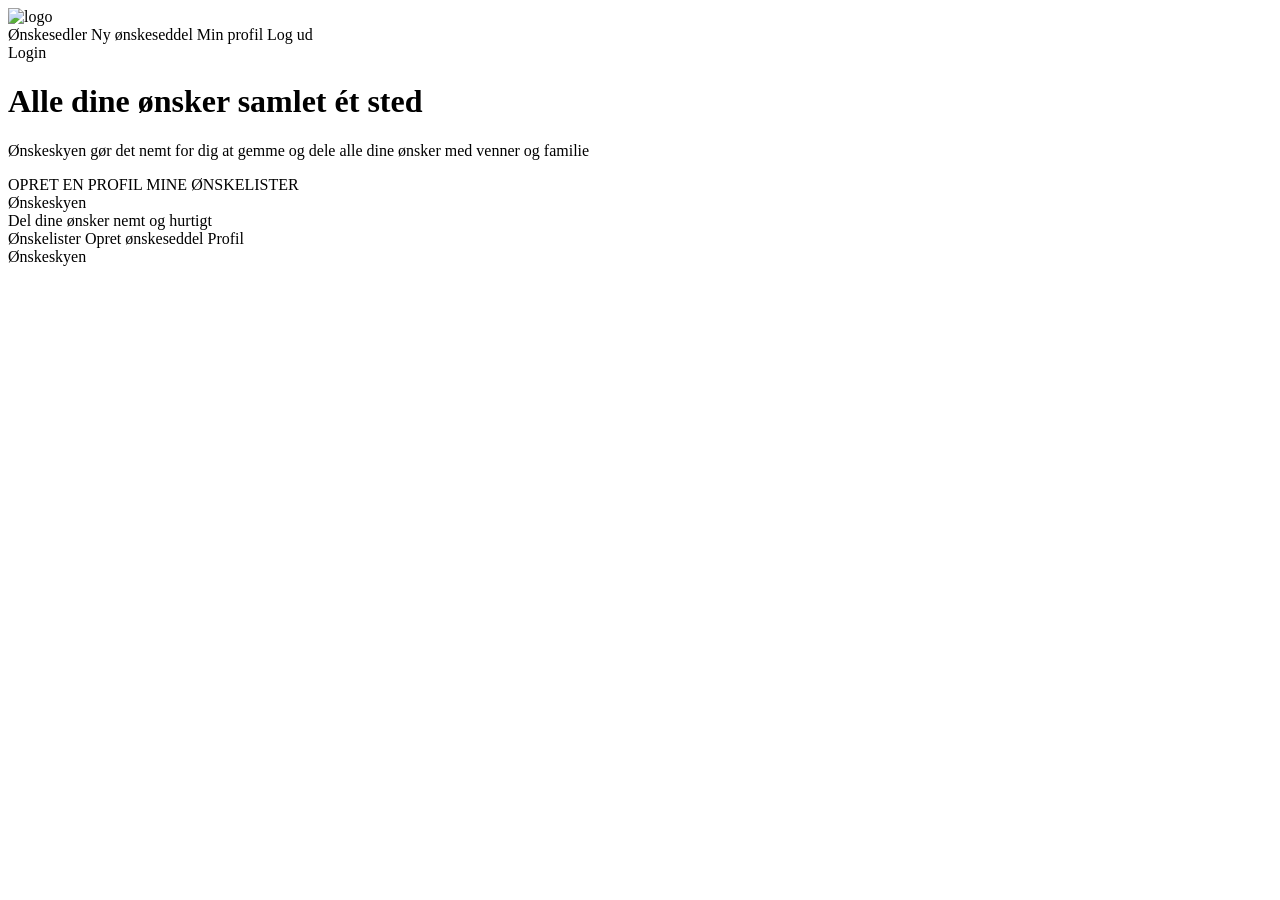
<file: src/main/resources/templates/index.html>
<!DOCTYPE html>
<html lang="en" xmlns:th="http://www.thymeleaf.org">
<head>
    <meta charset="UTF-8">
    <title>Ønskeskyen</title>
    <link rel="stylesheet" th:href="@{/headerStyle.css}">
    <link rel="stylesheet" th:href="@{/bodyStyle.css}">
    <link rel="stylesheet" th:href="@{/footerStyle.css}">
    <link rel="stylesheet" th:href="@{/globalStyle.css}">
</head>
<body>
<header>
    <nav class="navbar">

        <!-- LOGO -->
        <div class="logo">
            <a th:href="@{/}">
                <img th:src="@{/img/Logo.png}" alt="logo">
            </a>
        </div>

        <!-- NAV LINKS -->
        <div class="nav-links">

            <!-- LOGGED IN -->
            <div th:if="${session.loggedInUser}">
                <a th:href="@{/showWishlists}">Ønskesedler</a>
                <a th:href="@{/createWishlist}">Ny ønskeseddel</a>
                <a th:href="@{/profile}">Min profil</a>
                <a th:href="@{/logout}">Log ud</a>
            </div>

            <!-- NOT LOGGED IN -->
            <div th:if="${session.loggedInUser == null}">
                <a th:href="@{/login}">Login</a>
            </div>

        </div>

    </nav>
</header>

<main class="index-main">
    <div class="hero">
        <div class="hero-text">
            <h1>Alle dine ønsker samlet ét sted</h1>
            <p>Ønskeskyen gør det nemt for dig at gemme og dele alle dine ønsker med venner og familie</p>
            <a th:if="${session.loggedInUser == null}" th:href="@{/createUser}" class="hero-btn">OPRET EN PROFIL</a>
            <a th:if="${session.loggedInUser != null}" th:href="@{/showWishlists}" class="hero-btn">MINE ØNSKELISTER</a>
        </div>
    </div>
</main>

<footer>
    <div class="footer-container">
        <div class="footer-left">
            <div class="footer-title">Ønskeskyen</div>
            <div class="footer-text">Del dine ønsker nemt og hurtigt</div>
        </div>
        <div class="footer-links">
            <div th:if="${session.loggedInUser != null}">
                <a th:href="@{/showWishlists}">Ønskelister</a>
                <a th:href="@{/createWishlist}">Opret ønskeseddel</a>
                <a th:href="@{/profile}">Profil</a>
            </div>
        </div>
    </div>
    <div class="footer-bottom">
        Ønskeskyen
    </div>
</footer>
</body>
</html>
</file>
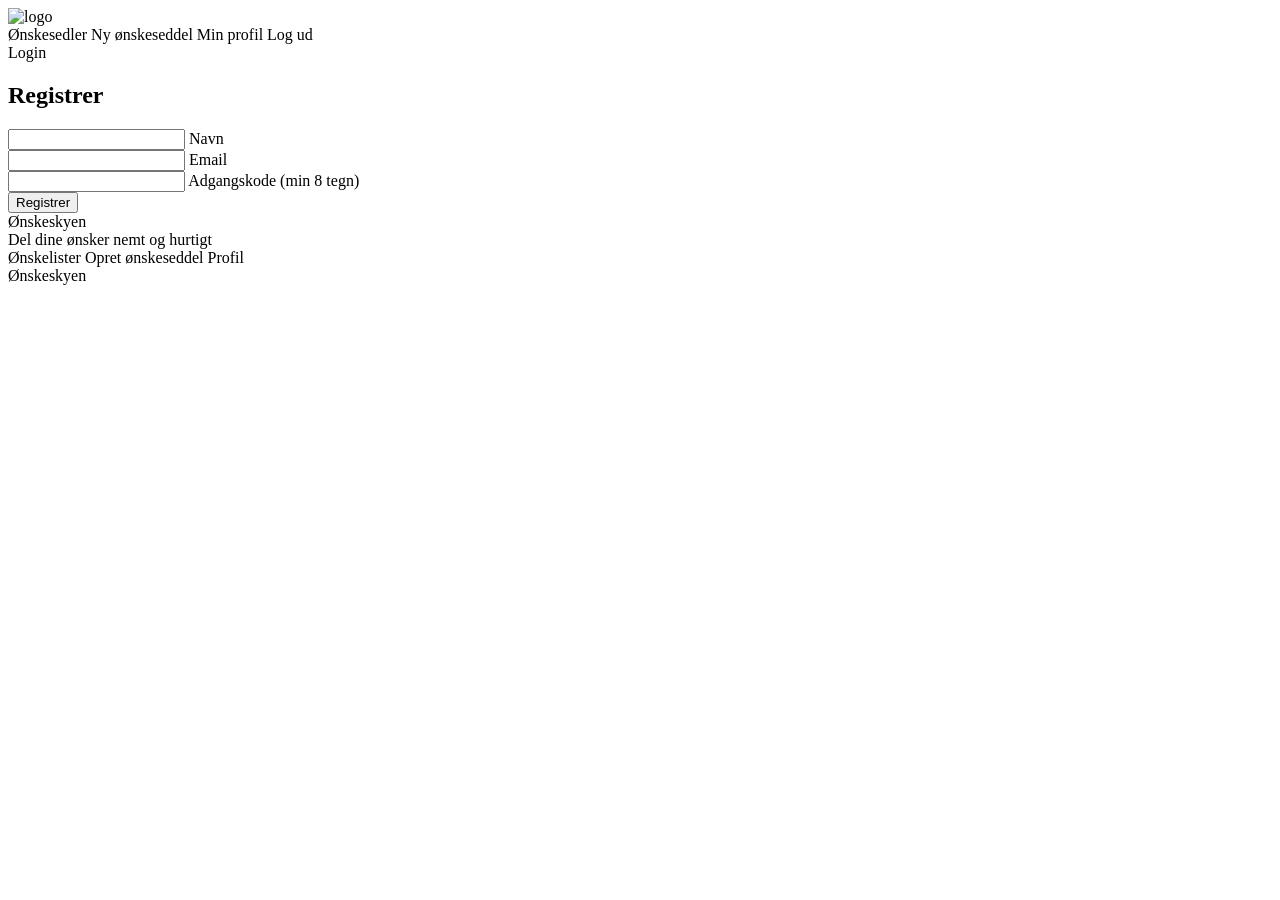
<file: src/main/resources/templates/createUser.html>
<!DOCTYPE html>
<html lang="en" xmlns:th="http://www.thymeleaf.org">
<head>
    <meta charset="UTF-8">
    <title>Create User</title>
    <link rel="stylesheet" th:href="@{/headerStyle.css}">
    <link rel="stylesheet" th:href="@{/formStyle.css}">
    <link rel="stylesheet" th:href="@{/footerStyle.css}">
    <link rel="stylesheet" th:href="@{/globalStyle.css}">
</head>
<body>
<header>
    <nav class="navbar">

        <div class="logo">
            <a th:href="@{/}">
                <img th:src="@{/img/Logo.png}" alt="logo">
            </a>
        </div>

        <div class="nav-links">
            <div th:if="${session.loggedInUser}">
                <a th:href="@{/showWishlists}">Ønskesedler</a>
                <a th:href="@{/createWishlist}">Ny ønskeseddel</a>
                <a th:href="@{/profile}">Min profil</a>
                <a th:href="@{/logout}">Log ud</a>
            </div>

            <div th:if="${session.loggedInUser == null}">
                <a th:href="@{/login}">Login</a>
            </div>
        </div>

    </nav>
</header>
<main>
    <div class="container">
        <form class="form-wrapper" th:action="@{/createUser}" method="post">
            <div class="createUserForm">
                <h2 class="form-title">Registrer</h2>
                <div th:if="${errorMessage}" class="error-message">
                    <p th:text="${errorMessage}"></p>
                </div>
                <div class="name-wrapper">
                    <div class="form-group">
                        <input type="text" id="name" name="name" th:value="${name}" placeholder=" " required>
                        <label for="name">Navn</label>
                    </div>
                </div>

                <div class="email-wrapper">
                    <div class="form-group">
                        <input type="email" id="email" name="email" th:value="${email}" placeholder=" " required>
                        <label for="email">Email</label>
                    </div>
                </div>

                <div class="password-wrapper">
                    <div class="form-group">
                        <input type="password" id="password" name="password" placeholder=" " required>
                        <label for="password">Adgangskode (min 8 tegn)</label>
                    </div>
                </div>

                <div class="button-wrapper">
                    <div class="form-actions">
                        <button type="submit" class="btn" id="btn-submit">Registrer</button>
                    </div>
                </div>
            </div>
        </form>
    </div>
</main>

<footer>
    <div class="footer-container">

        <div class="footer-left">
            <div class="footer-title">Ønskeskyen</div>
            <div class="footer-text">Del dine ønsker nemt og hurtigt</div>
        </div>

        <div class="footer-links">
            <div th:if="${session.loggedInUser != null}">
                <a th:href="@{/showWishlists}">Ønskelister</a>
                <a th:href="@{/createWishlist}">Opret ønskeseddel</a>
                <a th:href="@{/profile}">Profil</a>
            </div>
        </div>

    </div>

    <div class="footer-bottom">
        Ønskeskyen
    </div>
</footer>
</body>
</html>
</file>
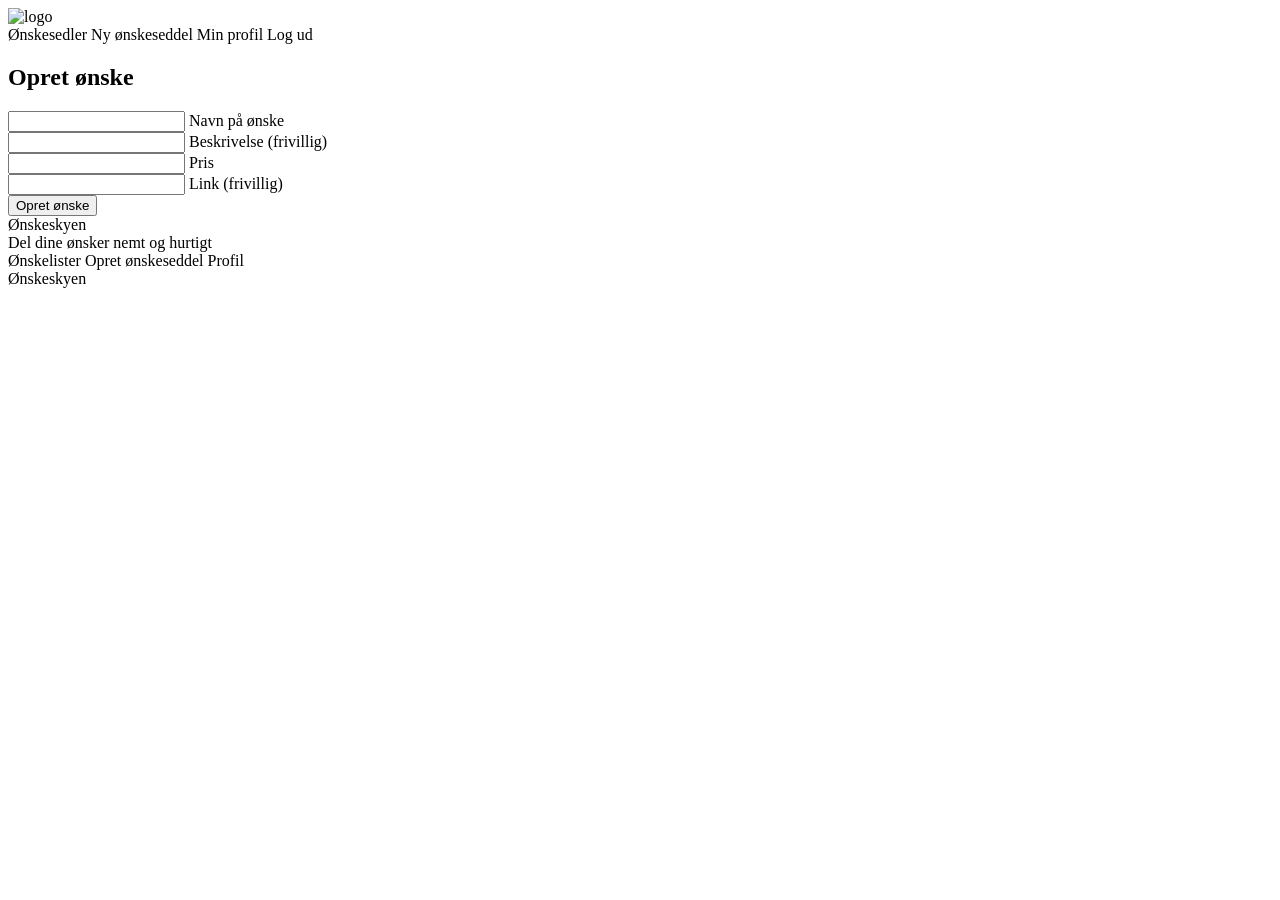
<file: src/main/resources/templates/createWish.html>
<!DOCTYPE html>
<html lang="en" xmlns:th="http://www.thymeleaf.org">
<head>
    <meta charset="UTF-8">
    <title>Title</title>
    <link rel="stylesheet" th:href="@{/formStyle.css}">
    <link rel="stylesheet" th:href="@{/headerStyle.css}">
    <link rel="stylesheet" th:href="@{/footerStyle.css}">
    <link rel="stylesheet" th:href="@{/globalStyle.css}">
</head>
<body>
<header>
    <nav class="navbar">

        <div class="logo">
            <a th:href="@{/}">
                <img th:src="@{/img/Logo.png}" alt="logo">
            </a>
        </div>

        <div class="nav-links">
            <a th:href="@{/showWishlists}">Ønskesedler</a>
            <a th:href="@{/createWishlist}">Ny ønskeseddel</a>
            <a th:href="@{/profile}">Min profil</a>
            <a th:href="@{/logout}">Log ud</a>
        </div>

    </nav>
</header>
<main>
    <div class="container">
        <form th:action="@{/wish/create}" class="form-wrapper" method="post">
            <input type="hidden" name="wishlistId" th:value="${wishlistId}"/>
            <div class="createWishForm">
                <h2 class="form-title">Opret ønske</h2>

                <div th:if="${errorMessage}" class="error-message">
                    <p th:text="${errorMessage}"></p>
                </div>
                <div class="form-group">
                    <input type="text" id="name" name="name" th:value="${name}" placeholder=" " required>
                    <label for="name">Navn på ønske</label>
                </div>

                <div class="form-group">
                    <input type="text" id="description" name="description" th:value="${description}" placeholder=" ">
                    <label for="description">Beskrivelse (frivillig)</label>
                </div>

                <div class="form-group">
                    <input type="number" id="price" name="price" th:value="${price}" placeholder=" " required>
                    <label for="price">Pris</label>
                </div>

                <div class="form-group">
                    <input type="text" id="link" name="link" th:value="${link}" placeholder=" ">
                    <label for="link">Link (frivillig)</label>
                </div>

                <div class="button-wrapper">
                    <div class="form-actions">
                        <button type="submit" class="btn" id="btn-submit">Opret ønske</button>
                    </div>
                </div>
            </div>
        </form>
    </div>
</main>
<footer>
    <div class="footer-container">

        <div class="footer-left">
            <div class="footer-title">Ønskeskyen</div>
            <div class="footer-text">Del dine ønsker nemt og hurtigt</div>
        </div>

        <div class="footer-links">
            <div th:if="${session.loggedInUser != null}">
                <a th:href="@{/showWishlists}">Ønskelister</a>
                <a th:href="@{/createWishlist}">Opret ønskeseddel</a>
                <a th:href="@{/profile}">Profil</a>
            </div>
        </div>

    </div>

    <div class="footer-bottom">
        Ønskeskyen
    </div>
</footer>
</body>
</html>
</file>
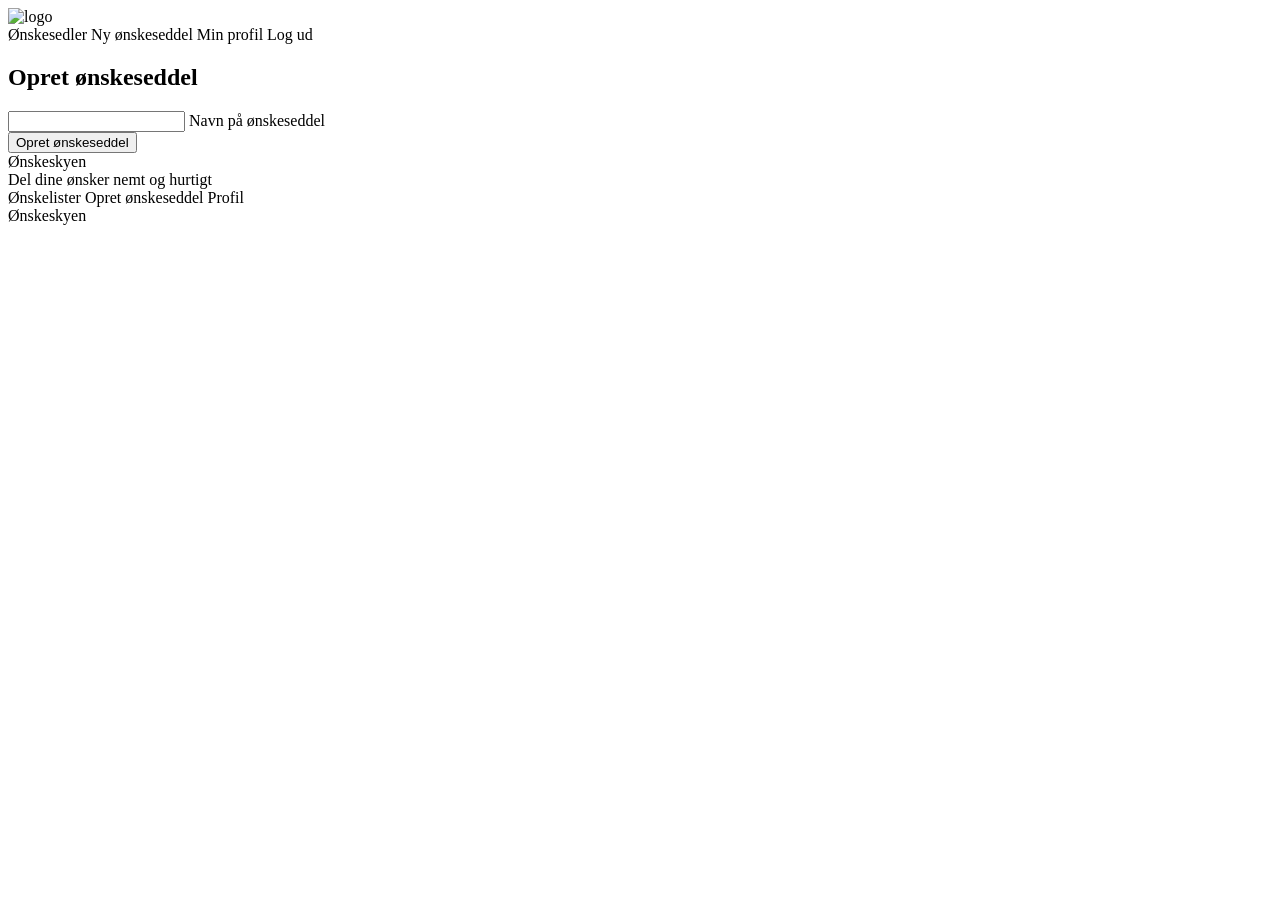
<file: src/main/resources/templates/createWishlist.html>
<!DOCTYPE html>
<html lang="en" xmlns:th="http://www.thymeleaf.org">
<head>
    <meta charset="UTF-8">
    <meta name="viewport" content="width=device-width, initial-scale=1.0">
    <title>Create Wishlist</title>
    <link rel="stylesheet" th:href="@{/formStyle.css}">
    <link rel="stylesheet" th:href="@{/headerStyle.css}">
    <link rel="stylesheet" th:href="@{/footerStyle.css}">
    <link rel="stylesheet" th:href="@{/globalStyle.css}">
</head>
<body>
<header>
    <nav class="navbar">

        <div class="logo">
            <a th:href="@{/}">
                <img th:src="@{/img/Logo.png}" alt="logo">
            </a>
        </div>

        <div class="nav-links">
            <a th:href="@{/showWishlists}">Ønskesedler</a>
            <a th:href="@{/createWishlist}">Ny ønskeseddel</a>
            <a th:href="@{/profile}">Min profil</a>
            <a th:href="@{/logout}">Log ud</a>
        </div>

    </nav>
</header>
<main>
    <div class="container">
        <form class="form-wrapper" th:action="@{/createWishlist}" method="post">
            <div class="createWishlistForm">
                <h2 class="form-title">Opret ønskeseddel</h2>
                <div th:if="${errorMessage}" class="error-message">
                    <p th:text="${errorMessage}"></p>
                </div>
                <div class="form-group">
                    <input type="text" id="name" name="name" placeholder=" " required>
                    <label for="name">Navn på ønskeseddel</label>
                </div>

                <div class="button-wrapper">
                    <div class="form-actions">
                        <button type="submit" class="btn" id="btn-submit">Opret ønskeseddel</button>
                    </div>
                </div>
            </div>
        </form>
    </div>
</main>

<footer>
    <div class="footer-container">

        <div class="footer-left">
            <div class="footer-title">Ønskeskyen</div>
            <div class="footer-text">Del dine ønsker nemt og hurtigt</div>
        </div>

        <div class="footer-links">
            <div th:if="${session.loggedInUser != null}">
                <a th:href="@{/showWishlists}">Ønskelister</a>
                <a th:href="@{/createWishlist}">Opret ønskeseddel</a>
                <a th:href="@{/profile}">Profil</a>
            </div>
        </div>

    </div>

    <div class="footer-bottom">
        Ønskeskyen
    </div>
</footer>
</body>
</html>
</file>
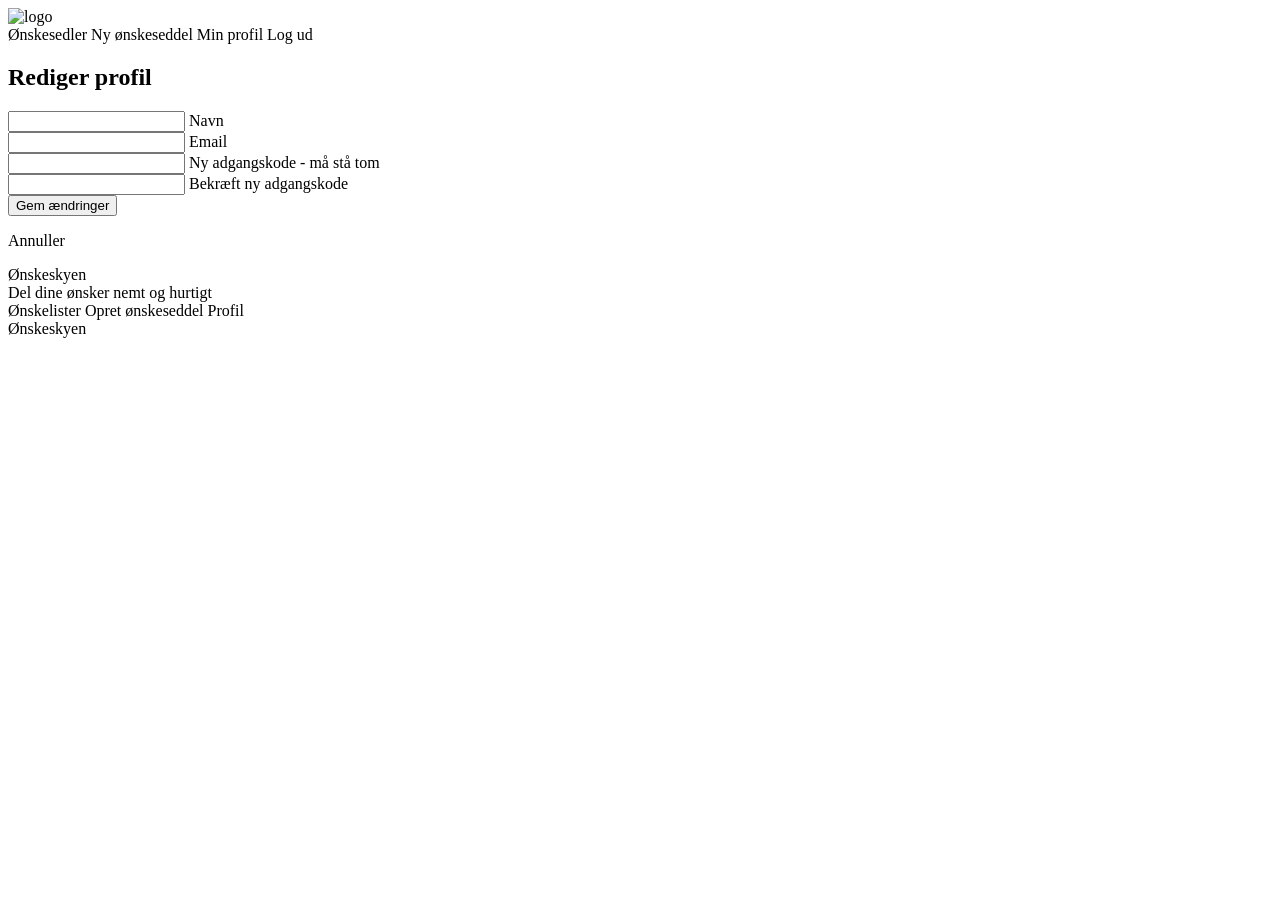
<file: src/main/resources/templates/editProfile.html>
<!DOCTYPE html>
<html lang="en" xmlns:th="http://www.thymeleaf.org">
<head>
    <meta charset="UTF-8">
    <title>Rediger profil</title>
    <link rel="stylesheet" th:href="@{/formStyle.css}">
    <link rel="stylesheet" th:href="@{/headerStyle.css}">
    <link rel="stylesheet" th:href="@{/footerStyle.css}">
    <link rel="stylesheet" th:href="@{/globalStyle.css}">
</head>
<body>
<header>
    <nav class="navbar">

        <div class="logo">
            <a th:href="@{/}">
                <img th:src="@{/img/Logo.png}" alt="logo">
            </a>
        </div>

        <div class="nav-links">
            <a th:href="@{/showWishlists}">Ønskesedler</a>
            <a th:href="@{/createWishlist}">Ny ønskeseddel</a>
            <a th:href="@{/profile}">Min profil</a>
            <a th:href="@{/logout}">Log ud</a>
        </div>
    </nav>
</header>
<main>
    <div class="container">
        <form class="form-wrapper" th:action="@{/profile/edit}" method="post">
            <div class="createUserForm">
                <h2 class="form-title">Rediger profil</h2>
                <div th:if="${errorMessage}" class="error-message">
                    <p th:text="${errorMessage}"></p>
                </div>

                <div class="form-group">
                    <input type="text" id="name" name="name" th:value="${user.name}" placeholder=" " required>
                    <label for="name">Navn</label>
                </div>
                <div class="form-group">
                    <input type="email" id="email" name="email" th:value="${user.email}" placeholder=" " required>
                    <label for="email">Email</label>
                </div>
                <div class="form-group">
                    <input type="password" id="password" name="password" placeholder=" ">
                    <label for="password">Ny adgangskode - må stå tom</label>
                </div>
                <div class="form-group">
                    <input type="password" id="confirmPassword" name="confirmPassword" placeholder=" ">
                    <label for="confirmPassword">Bekræft ny adgangskode</label>
                </div>
                <div class="button-wrapper">
                    <button type="submit" class="btn" id="btn-submit">Gem ændringer</button>
                </div>
                <p><a th:href="@{/profile}">Annuller</a></p>
            </div>
        </form>
    </div>
</main>
<footer>
    <div class="footer-container">

        <div class="footer-left">
            <div class="footer-title">Ønskeskyen</div>
            <div class="footer-text">Del dine ønsker nemt og hurtigt</div>
        </div>

        <div class="footer-links">
            <div th:if="${session.loggedInUser != null}">
                <a th:href="@{/showWishlists}">Ønskelister</a>
                <a th:href="@{/createWishlist}">Opret ønskeseddel</a>
                <a th:href="@{/profile}">Profil</a>
            </div>
        </div>

    </div>

    <div class="footer-bottom">
        Ønskeskyen
    </div>
</footer>
</body>
</html>
</file>
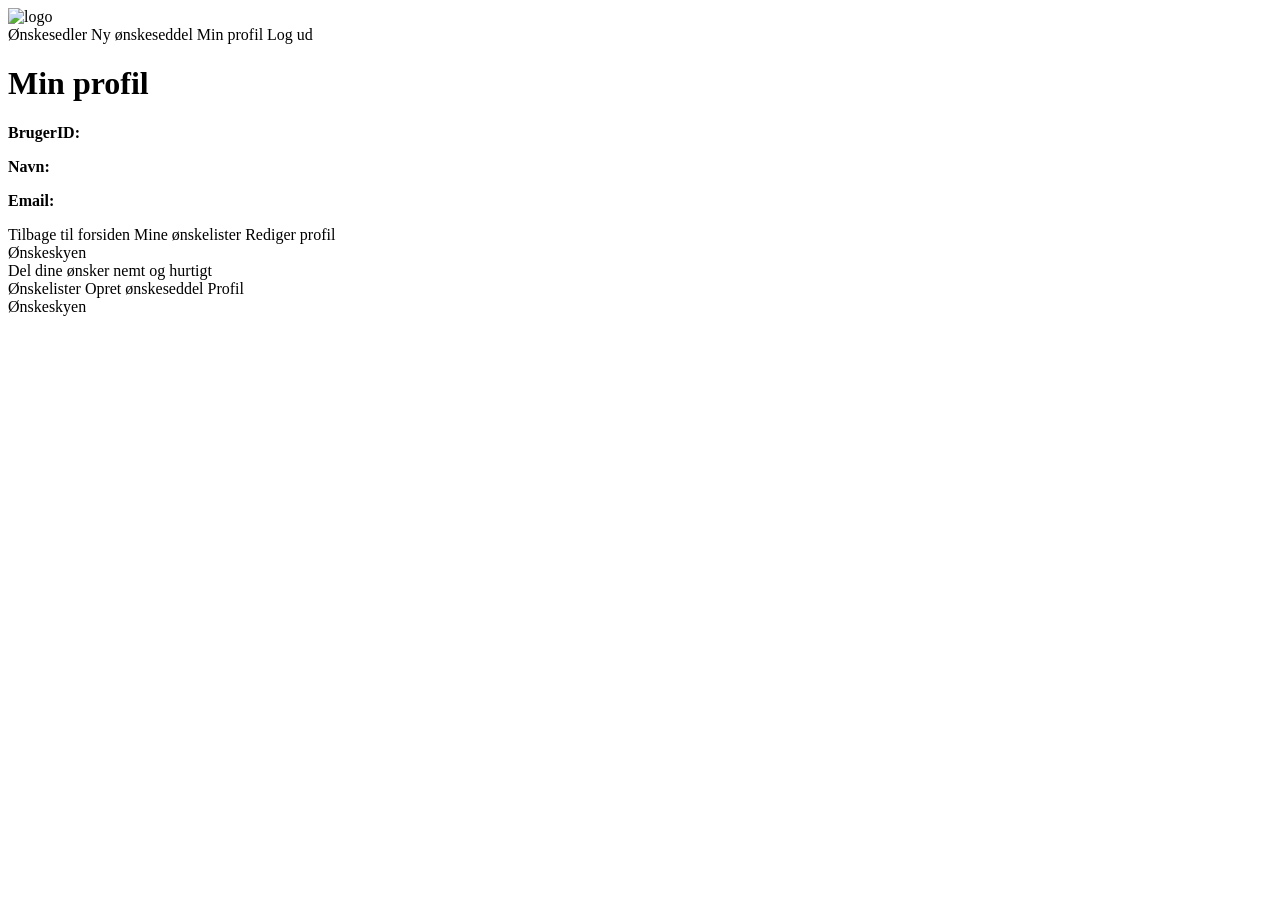
<file: src/main/resources/templates/profile.html>
<!DOCTYPE html>
<html lang="en" xmlns:th="http://www.thymeleaf.org">
<head>
    <meta charset="UTF-8">
    <title>My profile</title>
    <link rel="stylesheet" th:href="@{/headerStyle.css}">
    <link rel="stylesheet" th:href="@{/footerStyle.css}">
    <link rel="stylesheet" th:href="@{/globalStyle.css}">
    <link rel="stylesheet" th:href="@{/bodyStyle.css}">
</head>
<body>
<header>
    <nav class="navbar">
        <div class="logo">
            <a th:href="@{/}">
                <img th:src="@{/img/Logo.png}" alt="logo">
            </a>
        </div>
        <div class="nav-links">
            <a th:href="@{/showWishlists}">Ønskesedler</a>
            <a th:href="@{/createWishlist}">Ny ønskeseddel</a>
            <a th:href="@{/profile}">Min profil</a>
            <a th:href="@{/logout}">Log ud</a>
        </div>
    </nav>
</header>

<main>
    <div class="container">
        <h1 class="page-title">Min profil</h1>

        <div class="profile-card">
            <p><strong>BrugerID:</strong> <span th:text="${session.loggedInUser.id}"></span></p>
            <p><strong>Navn:</strong> <span th:text="${session.loggedInUser.name}"></span></p>
            <p><strong>Email:</strong> <span th:text="${session.loggedInUser.email}"></span></p>
        </div>

        <div class="profile-actions">
            <a th:href="@{/}" class="btn">Tilbage til forsiden</a>
            <a th:href="@{/showWishlists}" class="btn">Mine ønskelister</a>
            <a th:href="@{/profile/edit}" class="btn">Rediger profil</a>
        </div>
    </div>
</main>
</body>

<footer>
    <div class="footer-container">

        <div class="footer-left">
            <div class="footer-title">Ønskeskyen</div>
            <div class="footer-text">Del dine ønsker nemt og hurtigt</div>
        </div>

        <div class="footer-links">
            <div th:if="${session.loggedInUser != null}">
                <a th:href="@{/showWishlists}">Ønskelister</a>
                <a th:href="@{/createWishlist}">Opret ønskeseddel</a>
                <a th:href="@{/profile}">Profil</a>
            </div>
        </div>

    </div>

    <div class="footer-bottom">
        Ønskeskyen
    </div>
</footer>
</html>
</file>
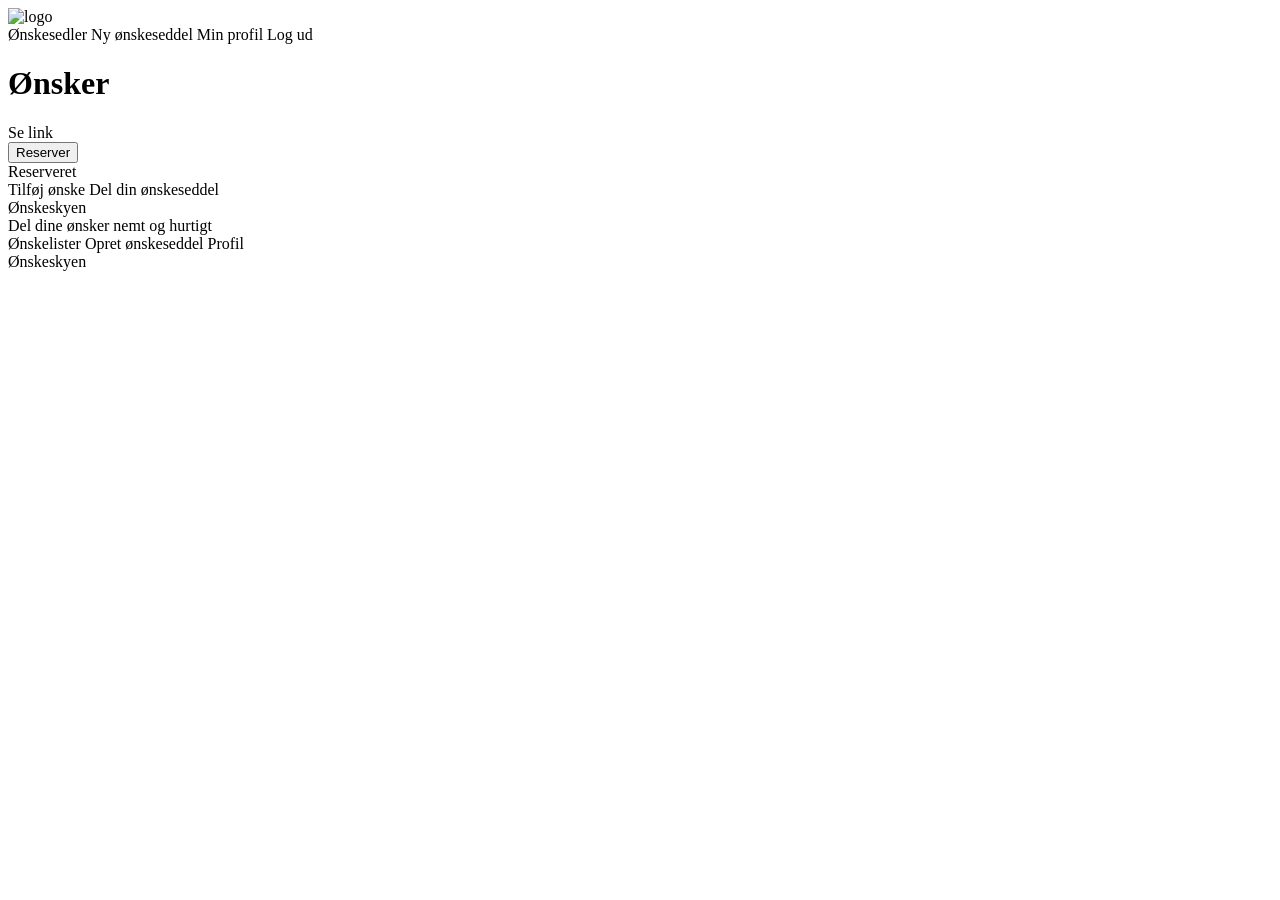
<file: src/main/resources/templates/showWishes.html>
<!DOCTYPE html>
<html lang="en" xmlns:th="http://www.thymeleaf.org">
<head>
    <meta charset="UTF-8">
    <title>Mine ønsker</title>
    <link rel="stylesheet" th:href="@{/headerStyle.css}">
    <link rel="stylesheet" th:href="@{/bodyStyle.css}">
    <link rel="stylesheet" th:href="@{/footerStyle.css}">
</head>
<body>
<header>
    <nav class="navbar">
        <div class="logo">
            <a th:href="@{/}">
                <img th:src="@{/img/Logo.png}" alt="logo">
            </a>
        </div>
        <div class="nav-links">
            <a th:href="@{/showWishlists}">Ønskesedler</a>
            <a th:href="@{/createWishlist}">Ny ønskeseddel</a>
            <a th:href="@{/profile}">Min profil</a>
            <a th:href="@{/logout}">Log ud</a>
        </div>
    </nav>
</header>

<main>
    <div class="container">
        <h1 class="page-title">Ønsker</h1>

        <div class="wish-card" th:each="wish : ${wishes}">
            <div>
                <h3 th:text="${wish.name}"></h3>
                <p th:text="${wish.description}"></p>
                <p th:text="'Pris: ' + ${wish.price} + ' kr.'"></p>
            </div>
            <div>
                <a th:if="${wish.link != null && !wish.link.isEmpty()}"
                   th:href="${wish.link}" target="_blank">Se link</a>
            </div>
            <div>
                <form th:if="${hasAccess && !isOwner && !@wishService.isWishReserved(wish.id)}"
                      th:action="@{/wish/reserve}" method="post">
                    <input type="hidden" name="wishId" th:value="${wish.id}">
                    <button type="submit">Reserver</button>
                </form>
                <span th:if="${hasAccess && !isOwner && @wishService.isWishReserved(wish.id)}">Reserveret</span>
            </div>
        </div>

        <div th:if="${isOwner}" class="profile-actions">
            <a th:href="@{/wish/create(wishlistId=${wishlistId})}" class="btn">Tilføj ønske</a>
            <a th:href="@{/wishlist/share(wishlistId=${wishlistId})}" class="btn">Del din ønskeseddel</a>
        </div>
    </div>
</main>
<footer>
    <div class="footer-container">

        <div class="footer-left">
            <div class="footer-title">Ønskeskyen</div>
            <div class="footer-text">Del dine ønsker nemt og hurtigt</div>
        </div>

        <div class="footer-links">
            <div th:if="${session.loggedInUser != null}">
                <a th:href="@{/showWishlists}">Ønskelister</a>
                <a th:href="@{/createWishlist}">Opret ønskeseddel</a>
                <a th:href="@{/profile}">Profil</a>
            </div>
        </div>

    </div>

    <div class="footer-bottom">
        Ønskeskyen
    </div>
</footer>
</body>
</html>
</file>
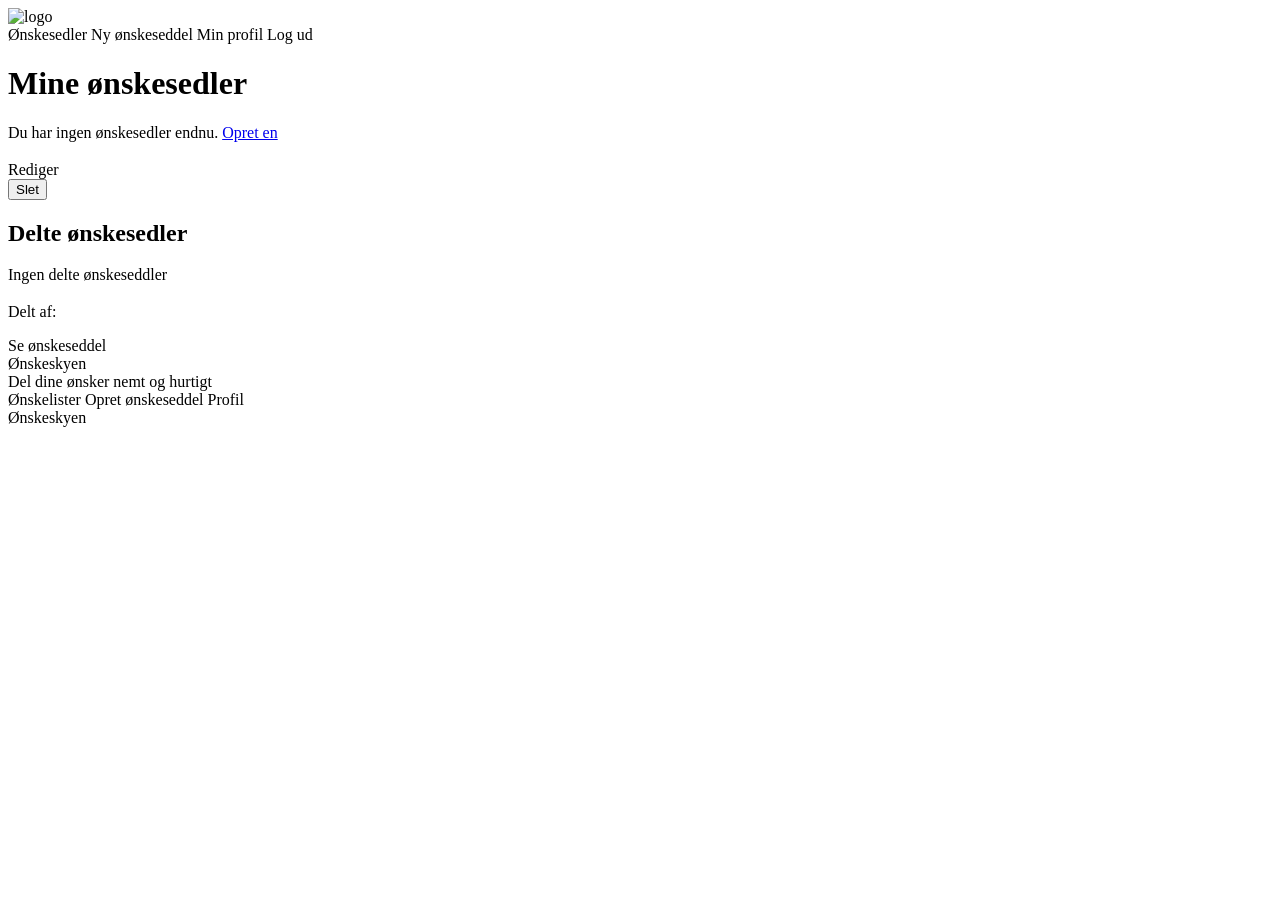
<file: src/main/resources/templates/showWishlists.html>
<!DOCTYPE html>
<html lang="en" xmlns:th="http://www.thymeleaf.org">
<head>
    <meta charset="UTF-8">
    <title>Wishlists</title>
    <link rel="stylesheet" th:href="@{/headerStyle.css}">
    <link rel="stylesheet" th:href="@{/bodyStyle.css}">
    <link rel="stylesheet" th:href="@{/footerStyle.css}">
    <link rel="stylesheet" th:href="@{globalStyle.css}">
</head>
<body>
<header>
    <nav class="navbar">

        <div class="logo">
            <a th:href="@{/}">
                <img th:src="@{/img/Logo.png}" alt="logo">
            </a>
        </div>

        <div class="nav-links">
            <a th:href="@{/showWishlists}">Ønskesedler</a>
            <a th:href="@{/createWishlist}">Ny ønskeseddel</a>
            <a th:href="@{/profile}">Min profil</a>
            <a th:href="@{/logout}">Log ud</a>
        </div>

    </nav>
</header>

<main>
    <div class="container">
        <h1 class="page-title">Mine ønskesedler</h1>

        <div th:if="${wishlists.isEmpty()}" class="empty-message">
            <p>Du har ingen ønskesedler endnu. <a href="/createWishlist">Opret en</a></p>
        </div>

        <div th:if="${!wishlists.isEmpty()}" class="wishlist-container" th:each="wishlist : ${wishlists}">
            <h3><a th:href="@{/wish/show(id=${wishlist.id})}" th:text="${wishlist.name}"></a></h3>
            <a th:href="@{/getUpdateWishlist(id=${wishlist.id})}">Rediger</a>
            <form th:action="@{/deleteWishlist}" method="post">
                <input type="hidden" name="id" th:value="${wishlist.id}">
                <button type="submit" onclick="return confirm('Er du sikker på at du vil slette denne ønske?')">Slet
                </button>
            </form>
        </div>

        <h2>Delte ønskesedler</h2>

        <div th:if="${sharedWishlists.isEmpty()}">
            <p>Ingen delte ønskeseddler</p>
        </div>

        <div th:each="wishlist : ${sharedWishlists}" class="shared-wishlist">
            <h3 th:text="${wishlist.name}"></h3>
            <p>Delt af: <span th:text="${wishlist.ownerName}"></span></p>
            <a th:href="@{/wish/show(id=${wishlist.id})}">Se ønskeseddel</a>
        </div>
    </div>
</main>

<footer>
    <div class="footer-container">

        <div class="footer-left">
            <div class="footer-title">Ønskeskyen</div>
            <div class="footer-text">Del dine ønsker nemt og hurtigt</div>
        </div>

        <div class="footer-links">
            <div th:if="${session.loggedInUser != null}">
                <a th:href="@{/showWishlists}">Ønskelister</a>
                <a th:href="@{/createWishlist}">Opret ønskeseddel</a>
                <a th:href="@{/profile}">Profil</a>
            </div>
        </div>

    </div>

    <div class="footer-bottom">
        Ønskeskyen
    </div>
</footer>
</body>
</html>
</file>
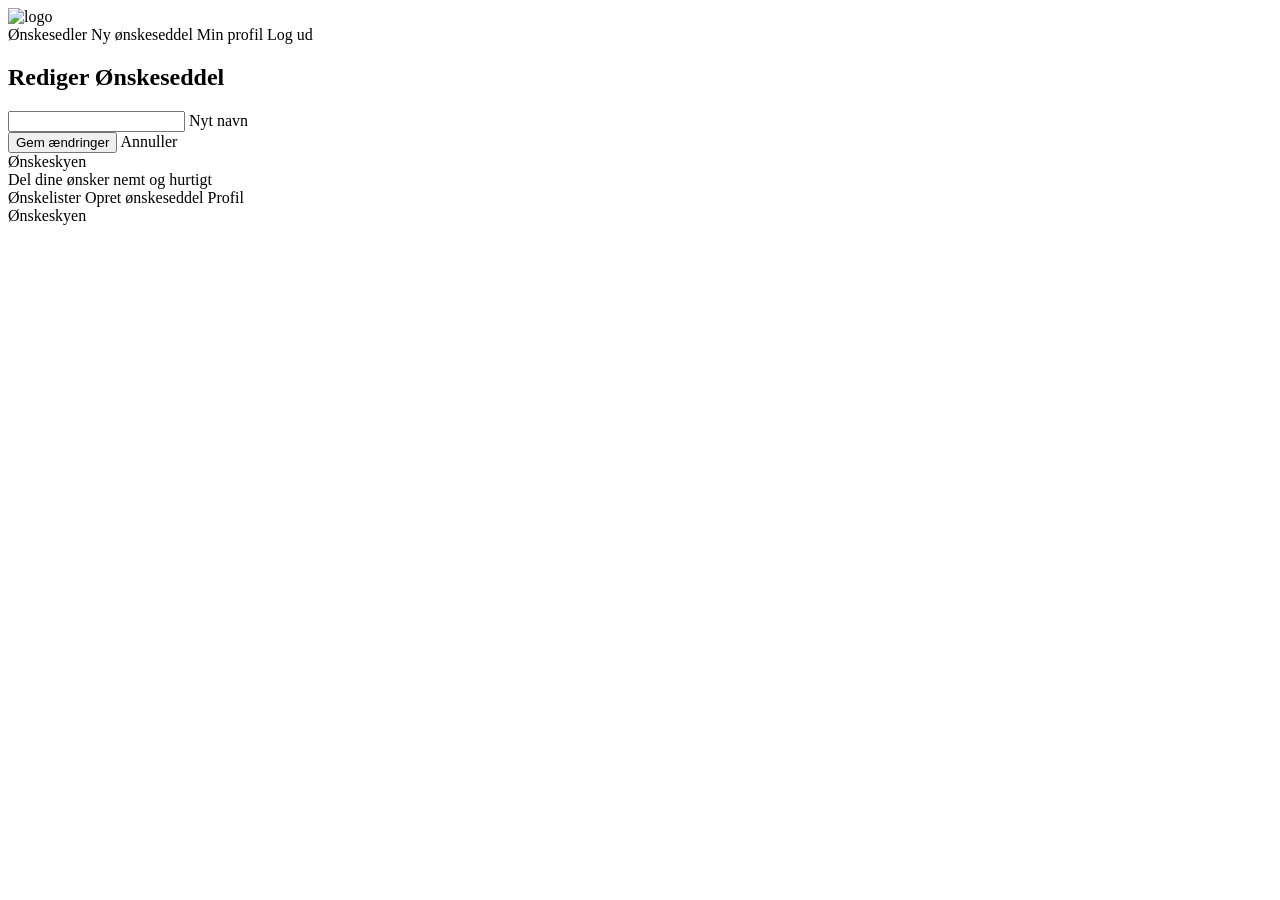
<file: src/main/resources/templates/updateWishlist.html>
<!DOCTYPE html>
<html lang="en" xmlns:th="http://www.thymeleaf.org">
<head>
    <meta charset="UTF-8">
    <title>Rediger Ønskeliste</title>
    <link rel="stylesheet" th:href="@{/headerStyle.css}">
    <link rel="stylesheet" th:href="@{/formStyle.css}">
    <link rel="stylesheet" th:href="@{/headerStyle.css}">
    <link rel="stylesheet" th:href="@{/footerStyle.css}">
    <link rel="stylesheet" th:href="@{/globalStyle.css}">
</head>
<body>
<header>
    <nav class="navbar">

        <div class="logo">
            <a th:href="@{/}">
                <img th:src="@{/img/Logo.png}" alt="logo">
            </a>
        </div>

        <div class="nav-links">
            <a th:href="@{/showWishlists}">Ønskesedler</a>
            <a th:href="@{/createWishlist}">Ny ønskeseddel</a>
            <a th:href="@{/profile}">Min profil</a>
            <a th:href="@{/logout}">Log ud</a>
        </div>

    </nav>
</header>
<main>
    <div class="container">
        <form class="form-wrapper" th:action="@{/saveUpdateWishlist}" method="post">
            <input type="hidden" name="id" th:value="${wishlist.id}">
            <div class="updateWishlistForm">
                <h2 class="form-title">Rediger Ønskeseddel</h2>
                <div class="form-group">
                    <input type="text" id="name" name="name" th:value="${wishlist.name}" required>
                    <label for="name">Nyt navn</label>
                </div>

                <div class="button-wrapper">
                    <div class="form-actions">
                        <button type="submit" class="btn" id="btn-submit">Gem ændringer</button>
                        <a th:href="@{/showWishlists}" class="btn-cancel">Annuller</a>
                    </div>
                </div>
            </div>
        </form>
    </div>
</main>
<footer>
    <div class="footer-container">

        <div class="footer-left">
            <div class="footer-title">Ønskeskyen</div>
            <div class="footer-text">Del dine ønsker nemt og hurtigt</div>
        </div>

        <div class="footer-links">
            <div th:if="${session.loggedInUser != null}">
                <a th:href="@{/showWishlists}">Ønskelister</a>
                <a th:href="@{/createWishlist}">Opret ønskeseddel</a>
                <a th:href="@{/profile}">Profil</a>
            </div>
        </div>

    </div>

    <div class="footer-bottom">
        Ønskeskyen
    </div>
</footer>

</body>
</html>
</file>
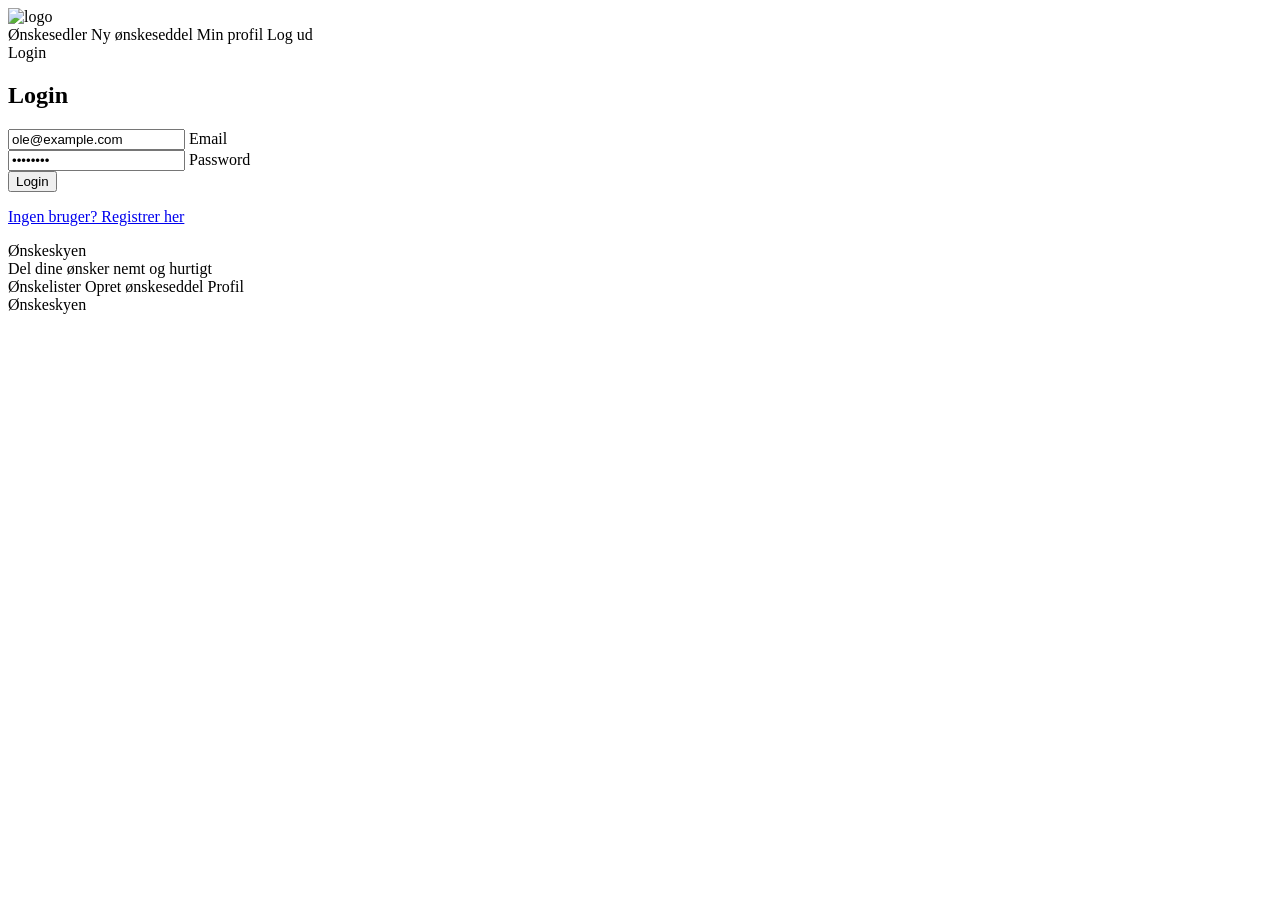
<file: src/main/resources/templates/userLogin.html>
<!DOCTYPE html>
<html lang="en" xmlns:th="http://www.thymeleaf.org">
<head>
    <meta charset="UTF-8">
    <title>Login</title>
    <link rel="stylesheet" th:href="@{/formStyle.css}">
    <link rel="stylesheet" th:href="@{/headerStyle.css}">
    <link rel="stylesheet" th:href="@{/footerStyle.css}">
    <link rel="stylesheet" th:href="@{/globalStyle.css}">
</head>
<body>
<header>
    <nav class="navbar">

        <div class="logo">
            <a th:href="@{/}">
                <img th:src="@{/img/Logo.png}" alt="logo">
            </a>
        </div>

        <div class="nav-links">

            <div th:if="${session.loggedInUser}">
                <a th:href="@{/showWishlists}">Ønskesedler</a>
                <a th:href="@{/createWishlist}">Ny ønskeseddel</a>
                <a th:href="@{/profile}">Min profil</a>
                <a th:href="@{/logout}">Log ud</a>
            </div>

            <div th:if="${session.loggedInUser == null}">
                <a th:href="@{/login}">Login</a>
            </div>

        </div>

    </nav>
</header>
<main>
    <div class="container">
        <form class="form-wrapper" th:action="@{/login}" method="post">
            <div class="loginForm">
                <h2 class="form-title">Login</h2>
                <div th:if="${errorMessage}" class="error-message">
                    <p th:text="${errorMessage}"></p>
                </div>
                <div class="email-wrapper">
                    <div class="form-group">
                        <input type="email" id="email" name="email" value="ole@example.com" placeholder=" " required>
                        <label for="email">Email</label>
                    </div>
                </div>

                <div class="password-wrapper">
                    <div class="form-group">
                        <input type="password" id="password" name="password" value="Test1234" placeholder=" " required>
                        <label for="password">Password</label>
                    </div>
                </div>

                <div class="button-wrapper">
                    <div class="form-actions">
                        <button type="submit" class="btn" id="btn-submit">Login</button>
                    </div>
                </div>

                <p><a href="/createUser">Ingen bruger? Registrer her</a></p>
            </div>
        </form>
    </div>
</main>

<footer>
    <div class="footer-container">

        <div class="footer-left">
            <div class="footer-title">Ønskeskyen</div>
            <div class="footer-text">Del dine ønsker nemt og hurtigt</div>
        </div>

        <div class="footer-links">
            <div th:if="${session.loggedInUser != null}">
                <a th:href="@{/showWishlists}">Ønskelister</a>
                <a th:href="@{/createWishlist}">Opret ønskeseddel</a>
                <a th:href="@{/profile}">Profil</a>
            </div>
        </div>

    </div>

    <div class="footer-bottom">
        Ønskeskyen
    </div>
</footer>
</body>
</html>
</file>
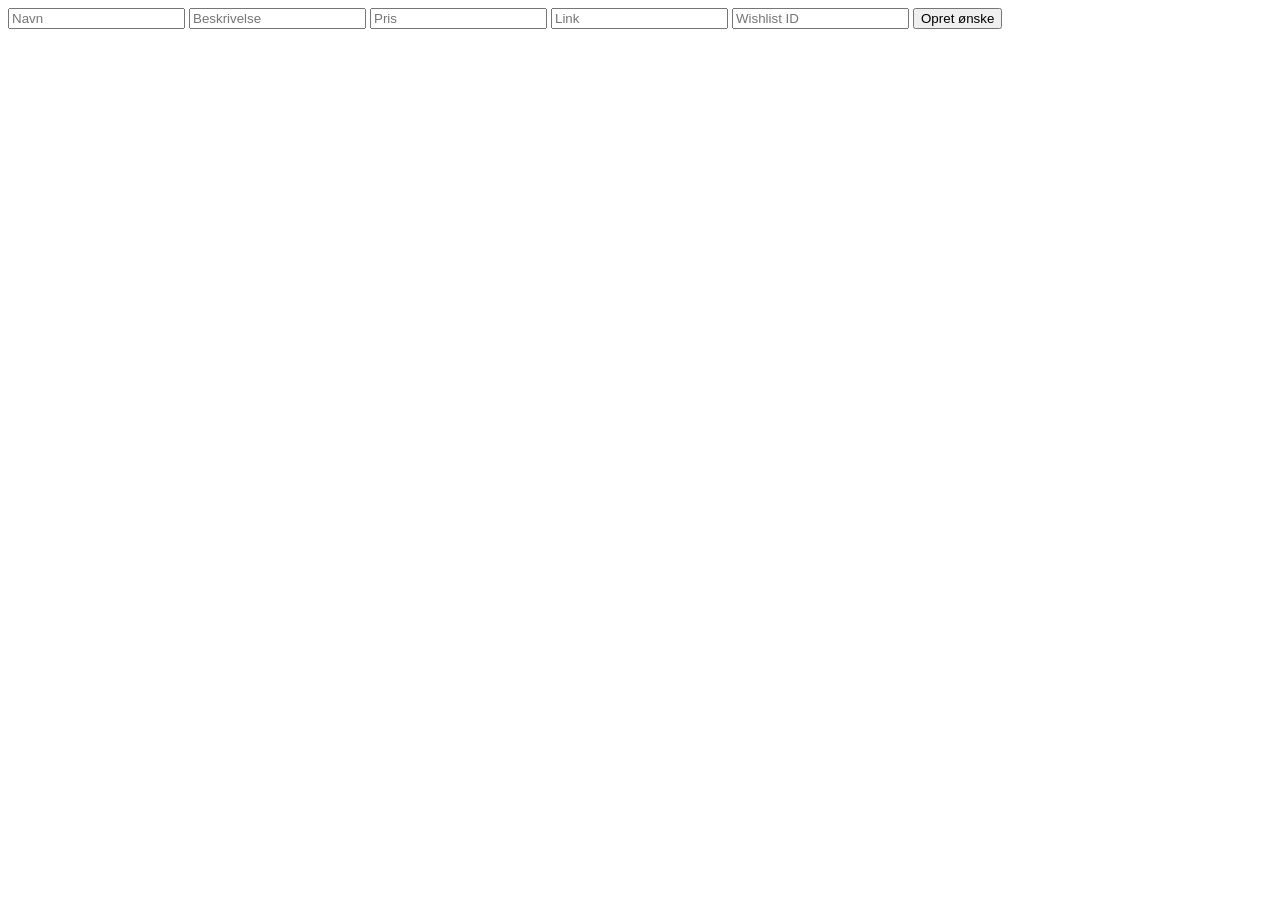
<file: src/main/resources/templates/wish-create.html>
<!DOCTYPE html>
<html lang="en">
<head>
    <meta charset="UTF-8">
    <title>Title</title>
</head>
<body>
<form action="/wish/create" method="post" th:object="${wish}">

    <input type="text" th:field="*{name}" placeholder="Navn" />

    <input type="text" th:field="*{description}" placeholder="Beskrivelse" />

    <input type="number" step="0.01" th:field="*{price}" placeholder="Pris" />

    <input type="text" th:field="*{link}" placeholder="Link" />

    <input type="number" th:field="*{wishlistID}" placeholder="Wishlist ID" />
    <button type="submit">Opret ønske</button>
</form>
</body>
</html>
</file>
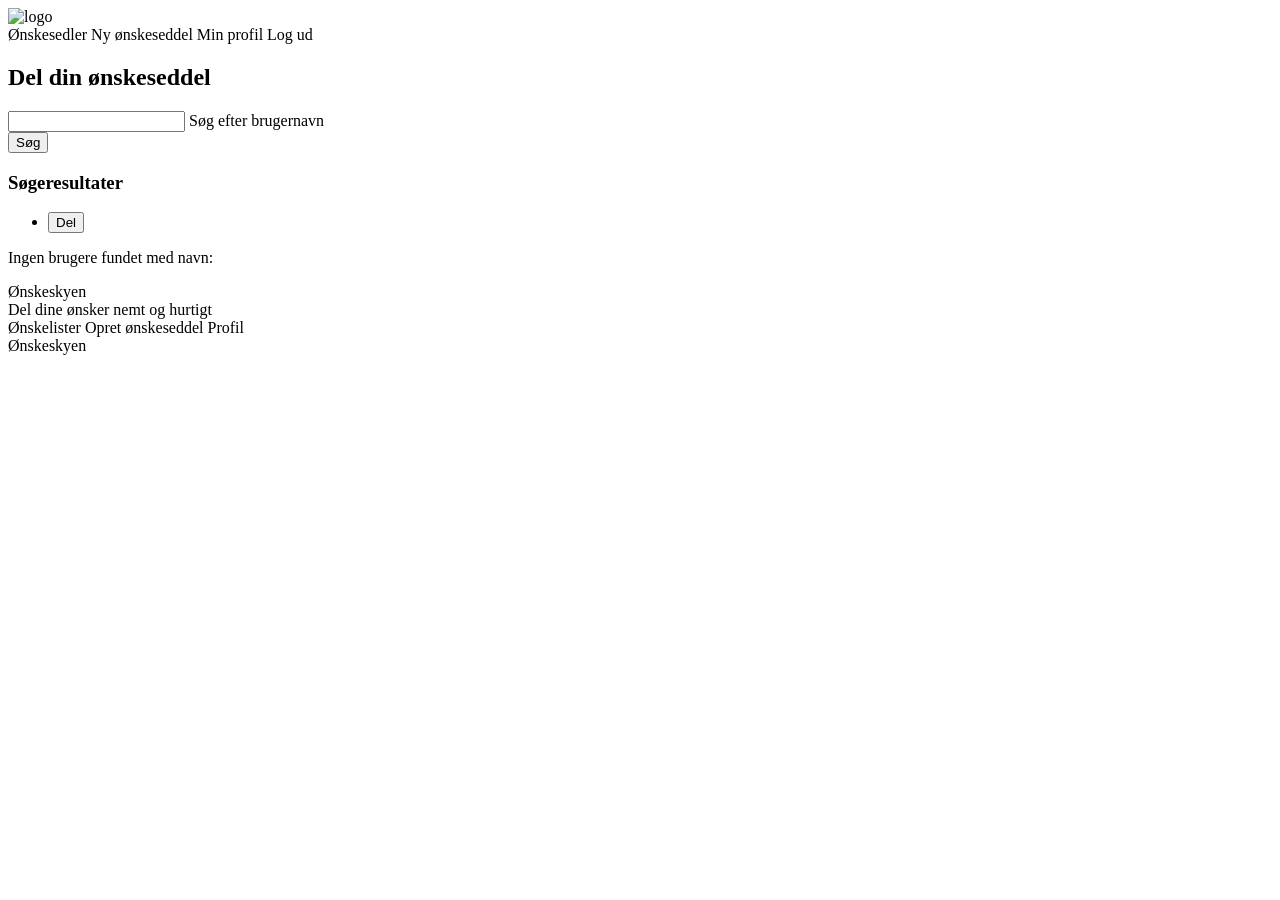
<file: src/main/resources/templates/wishlistShare.html>
<!DOCTYPE html>
<html lang="en">
<head>
    <meta charset="UTF-8">
    <title>Title</title>
    <link rel="stylesheet" th:href="@{/formStyle.css}">
    <link rel="stylesheet" th:href="@{/headerStyle.css}">
    <link rel="stylesheet" th:href="@{/footerStyle.css}">
    <link rel="stylesheet" th:href="@{/globalStyle.css}">
</head>
<body>
<header>
    <nav class="navbar">

        <div class="logo">
            <a th:href="@{/}">
                <img th:src="@{/img/Logo.png}" alt="logo">
            </a>
        </div>

        <div class="nav-links">
            <a th:href="@{/showWishlists}">Ønskesedler</a>
            <a th:href="@{/createWishlist}">Ny ønskeseddel</a>
            <a th:href="@{/profile}">Min profil</a>
            <a th:href="@{/logout}">Log ud</a>
        </div>

    </nav>
</header>
<main>
    <div class="container">
        <div class="form-wrapper">
            <div class="shareForm">
                <form th:action="@{/wishlist/share(wishlistId=${wishlistId})}" method="get">
                    <input type="hidden" name="wishlistId" th:value="${wishlistId}">
                    <h2 class="form-title">Del din ønskeseddel</h2>

                    <div class="name-wrapper">
                        <div class="form-group">
                            <input type="text" id="query" name="query" th:value="${query}" placeholder=" "/>
                            <label for="query">Søg efter brugernavn</label>
                        </div>
                    </div>

                    <div class="button-wrapper">
                        <div class="form-actions">
                            <button type="submit" class="btn" id="btn-search">Søg</button>
                        </div>
                    </div>
                </form>
                <div th:if="${users != null && !users.isEmpty()}" class="search-results">
                    <h3>Søgeresultater</h3>
                    <ul class="user-list">
                        <li th:each="user : ${users}">
                            <div class="user-info">
                                <span class="user-name" th:text="${user.name}"></span>
                                <span class="user-email" th:text="${user.email}"></span>
                            </div>

                            <form th:action="@{/wishlist/share}" method="post">
                                <input type="hidden" name="userId" th:value="${user.id}">
                                <input type="hidden" name="wishlistId" th:value="${wishlistId}">
                                <button type="submit" class="btn btn-small">Del</button>
                            </form>
                        </li>
                    </ul>
                </div>
                <div th:if="${query != null && (users == null || users.isEmpty())}" class="no-results">
                    <p>Ingen brugere fundet med navn: <strong th:text="${query}"></strong></p>
                </div>
            </div>
        </div>
    </div>
</main>


<footer>
    <div class="footer-container">

        <div class="footer-left">
            <div class="footer-title">Ønskeskyen</div>
            <div class="footer-text">Del dine ønsker nemt og hurtigt</div>
        </div>

        <div class="footer-links">
            <div th:if="${session.loggedInUser != null}">
                <a th:href="@{/showWishlists}">Ønskelister</a>
                <a th:href="@{/createWishlist}">Opret ønskeseddel</a>
                <a th:href="@{/profile}">Profil</a>
            </div>
        </div>

    </div>

    <div class="footer-bottom">
        Ønskeskyen
    </div>
</footer>
</body>
</html>
</file>
